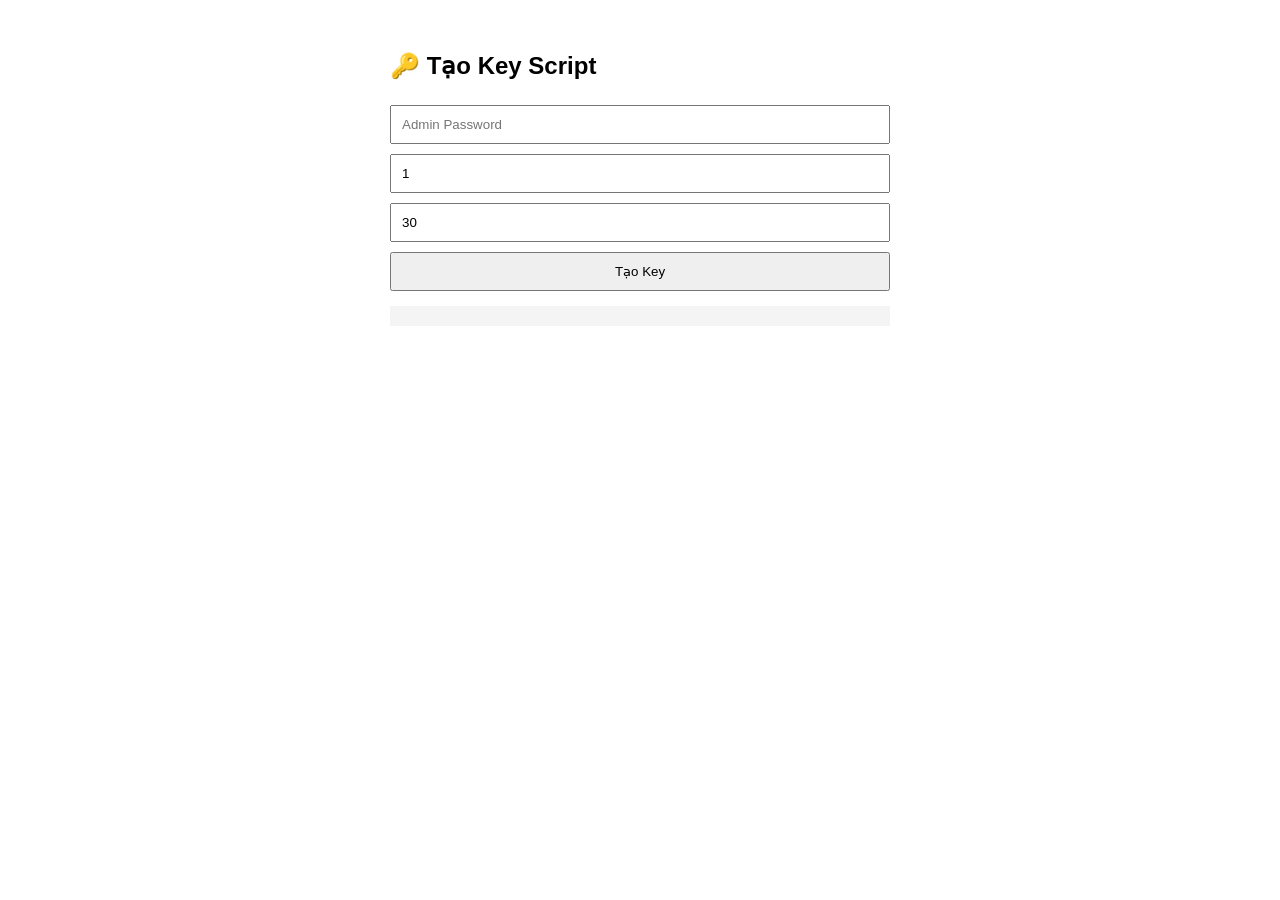
<file: admin.html>
<!DOCTYPE html>
<html lang="vi">
<head>
  <meta charset="UTF-8">
  <title>Key Generator</title>
  <style>
    body { font-family: sans-serif; padding: 2rem; max-width: 500px; margin: auto; }
    input, button { width: 100%; padding: 10px; margin: 5px 0; box-sizing: border-box; }
    #result { background: #f4f4f4; padding: 10px; margin-top: 10px; word-break: break-all; }
  </style>
</head>
<body>
  <h2>🔑 Tạo Key Script</h2>
  <input id="pass" type="password" placeholder="Admin Password">
  <input id="max_uses" type="number" value="1" min="1" placeholder="Số lần dùng tối đa">
  <input id="days" type="number" value="30" min="1" placeholder="Hạn sử dụng (ngày)">
  <button onclick="generate()">Tạo Key</button>
  <div id="result"></div>

  <script>
    async function generate() {
      const pass = document.getElementById('pass').value;
      const max_uses = parseInt(document.getElementById('max_uses').value);
      const days = parseInt(document.getElementById('days').value);
      const res = await fetch('/api/generate', {
        method: 'POST',
        headers: { 'Content-Type': 'application/json' },
        body: JSON.stringify({ password: pass, max_uses, days })
      });
      const data = await res.json();
      document.getElementById('result').textContent = data.key ? data.key : (data.error || 'Lỗi');
    }
  </script>
</body>
</html>
</file>
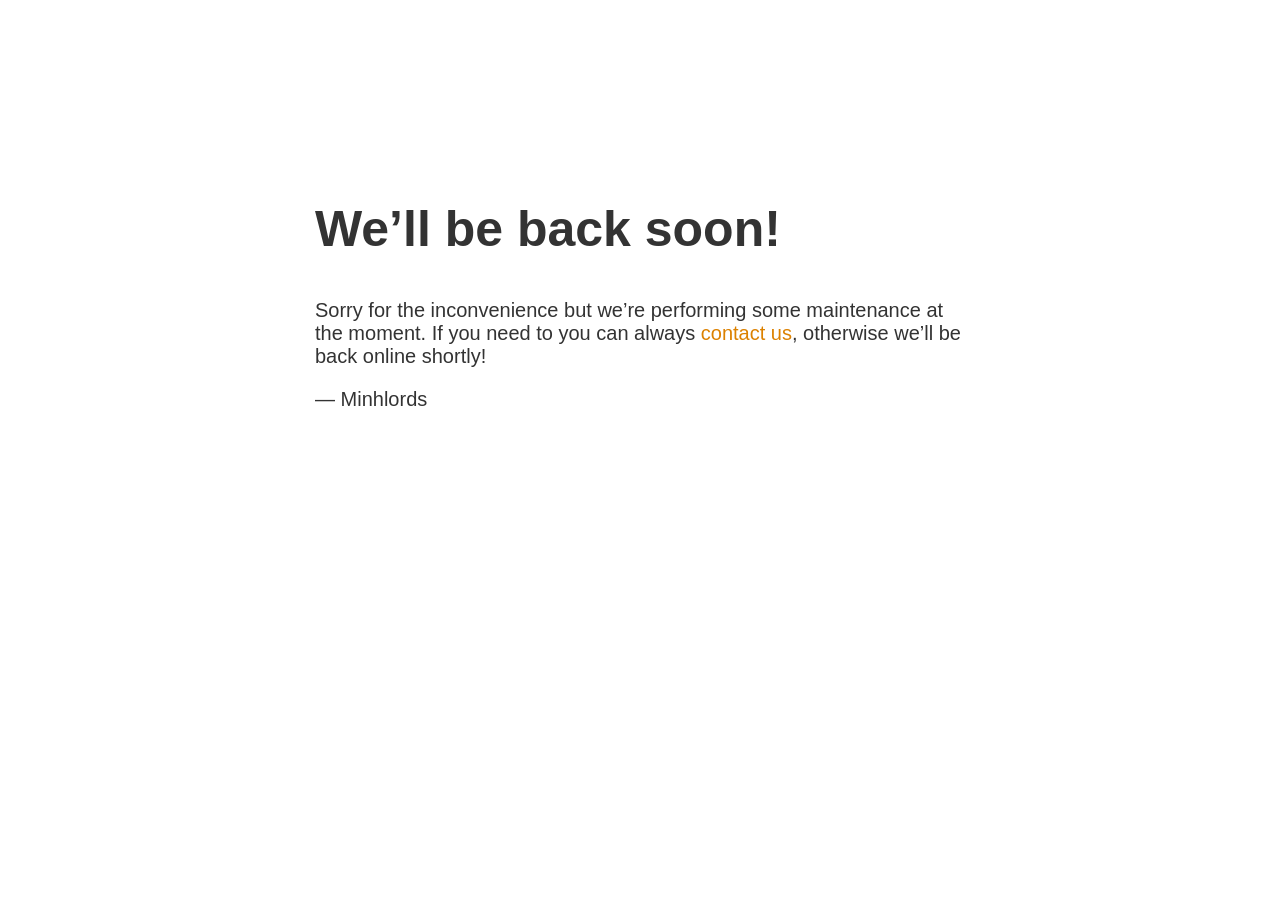
<file: maintenance.html>
<!doctype html>
<title>Site Maintenance</title>
<style>
  body { text-align: center; padding: 150px; }
  h1 { font-size: 50px; }
  body { font: 20px Helvetica, sans-serif; color: #333; }
  article { display: block; text-align: left; width: 650px; margin: 0 auto; }
  a { color: #dc8100; text-decoration: none; }
  a:hover { color: #333; text-decoration: none; }
</style>

<article>
    <h1>We&rsquo;ll be back soon!</h1>
    <div>
        <p>Sorry for the inconvenience but we&rsquo;re performing some maintenance at the moment. If you need to you can always <a href="mailto:#">contact us</a>, otherwise we&rsquo;ll be back online shortly!</p>
        <p>&mdash; Minhlords</p>
    </div>
</article>
</file>
